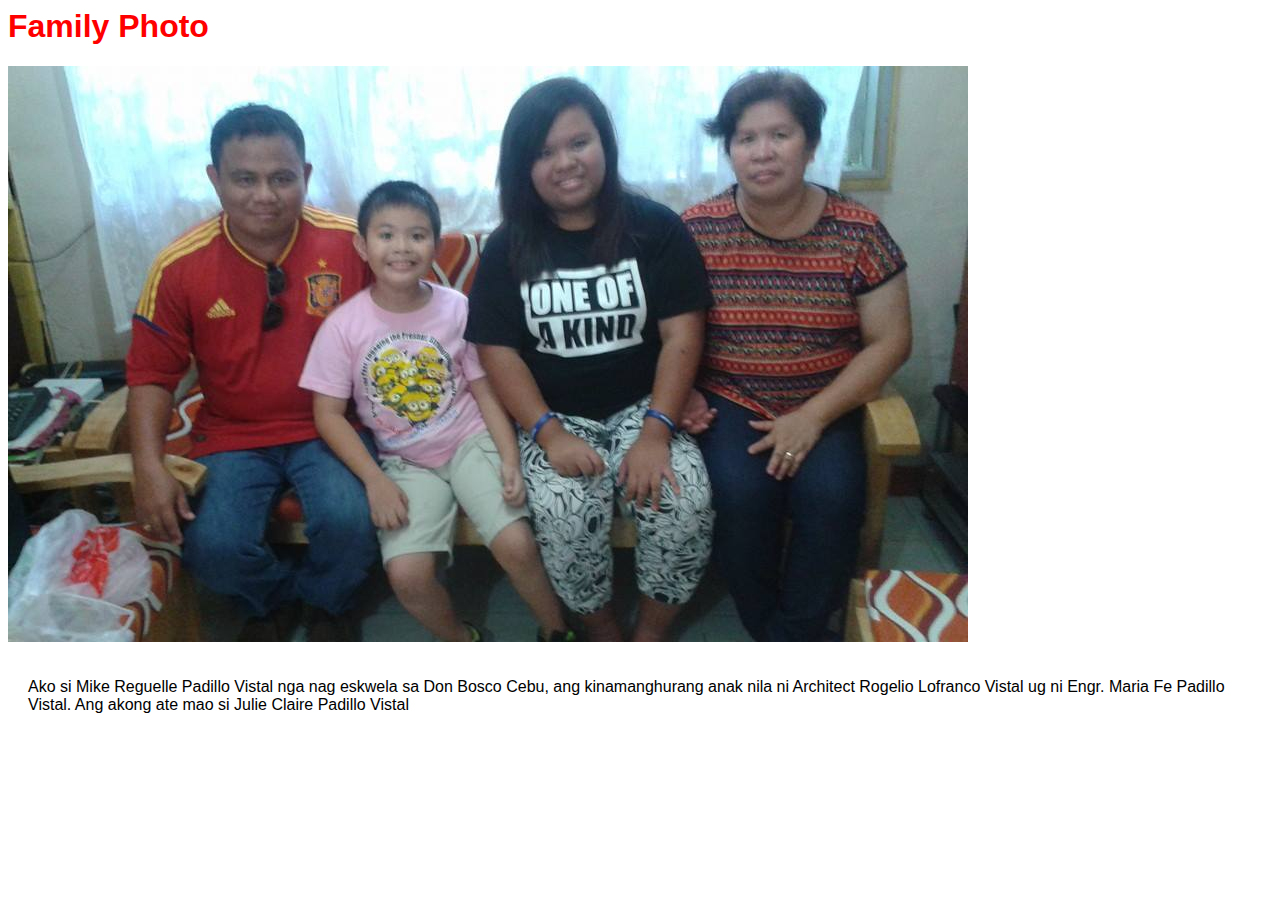
<file: 02.html>
<html>
  <link rel="stylesheet" type="text/css" href="mystyle.css">
<head>
<style> 
h1 {
  color:red;
  font-style: normal;
  font-family: Arial;
  }
</style>
</head>
<body>
<h1>Family Photo</h1>
<img src="images/03.jpg" title="Mike Photo" alt="Mike Photo"/>
<p>Ako si Mike Reguelle Padillo Vistal nga nag eskwela sa Don Bosco Cebu, ang kinamanghurang anak nila ni Architect Rogelio Lofranco Vistal ug ni Engr. Maria Fe Padillo Vistal. Ang akong ate mao si Julie Claire Padillo Vistal</p>

</body>
</html>
</file>
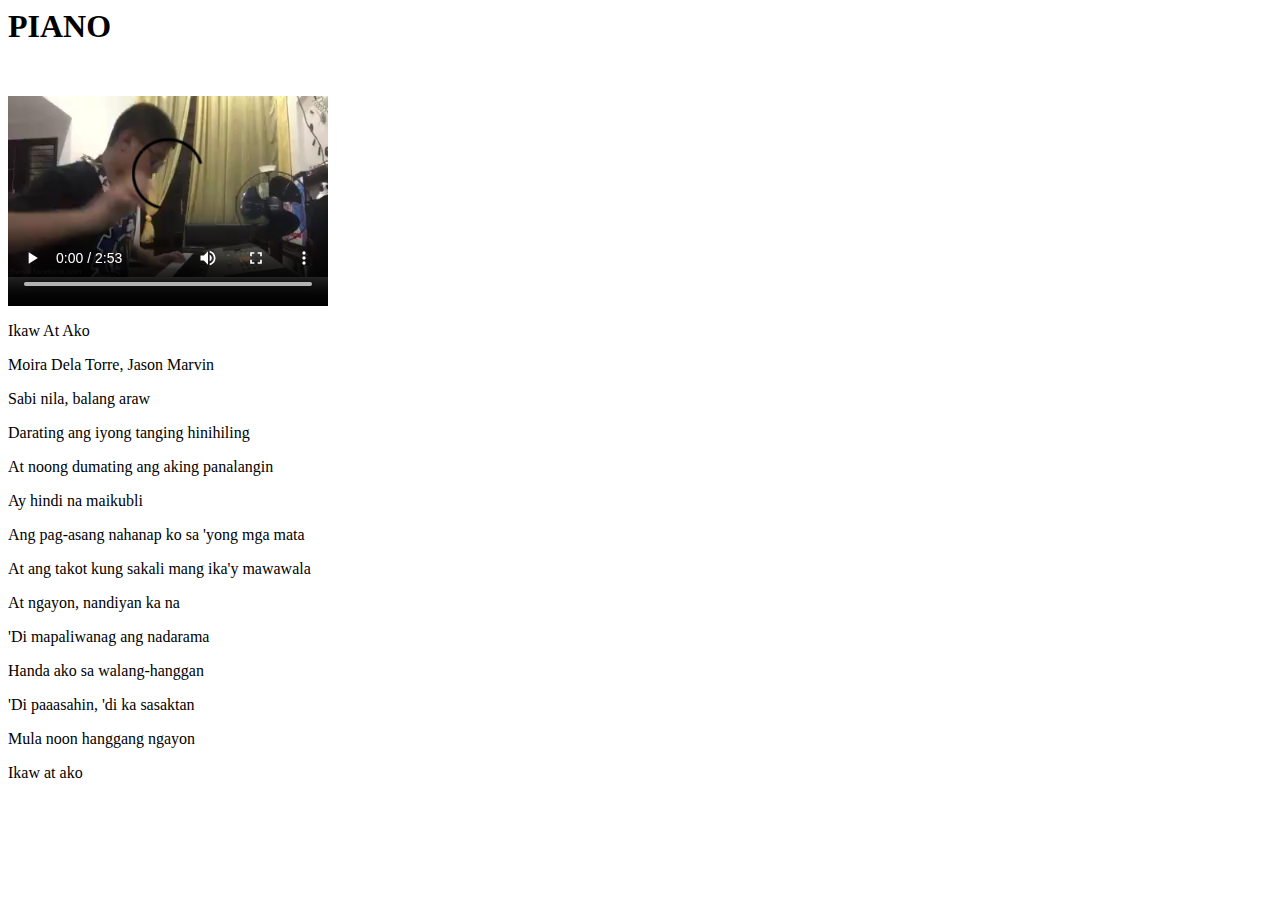
<file: 03.HTML>
<html>
<body>
<h1>PIANO</h1>
<video width="320" height="240" controls>
  <source src="images/PIANO.mp4" type="video/mp4">
  <source src="movie.ogg" type="video/ogg">
Your browser does not support the video tag.
</video>
<p style="font-size:100%;">
Ikaw At Ako 
</p>
<p>Moira Dela Torre, Jason Marvin</p>
<p>Sabi nila, balang araw</p>
<p>Darating ang iyong tanging hinihiling</p>
<p>At noong dumating ang aking panalangin</p>
<p>Ay hindi na maikubli</p>
<p>Ang pag-asang nahanap ko sa 'yong mga mata</p>
<p>At ang takot kung sakali mang ika'y mawawala</p>
<p>At ngayon, nandiyan ka na</p>
<p>'Di mapaliwanag ang nadarama</p>
<p>Handa ako sa walang-hanggan</p>
<p>'Di paaasahin, 'di ka sasaktan</p>
<p>Mula noon hanggang ngayon</p>
<p>Ikaw at ako</p>
</body>
</html>
</file>
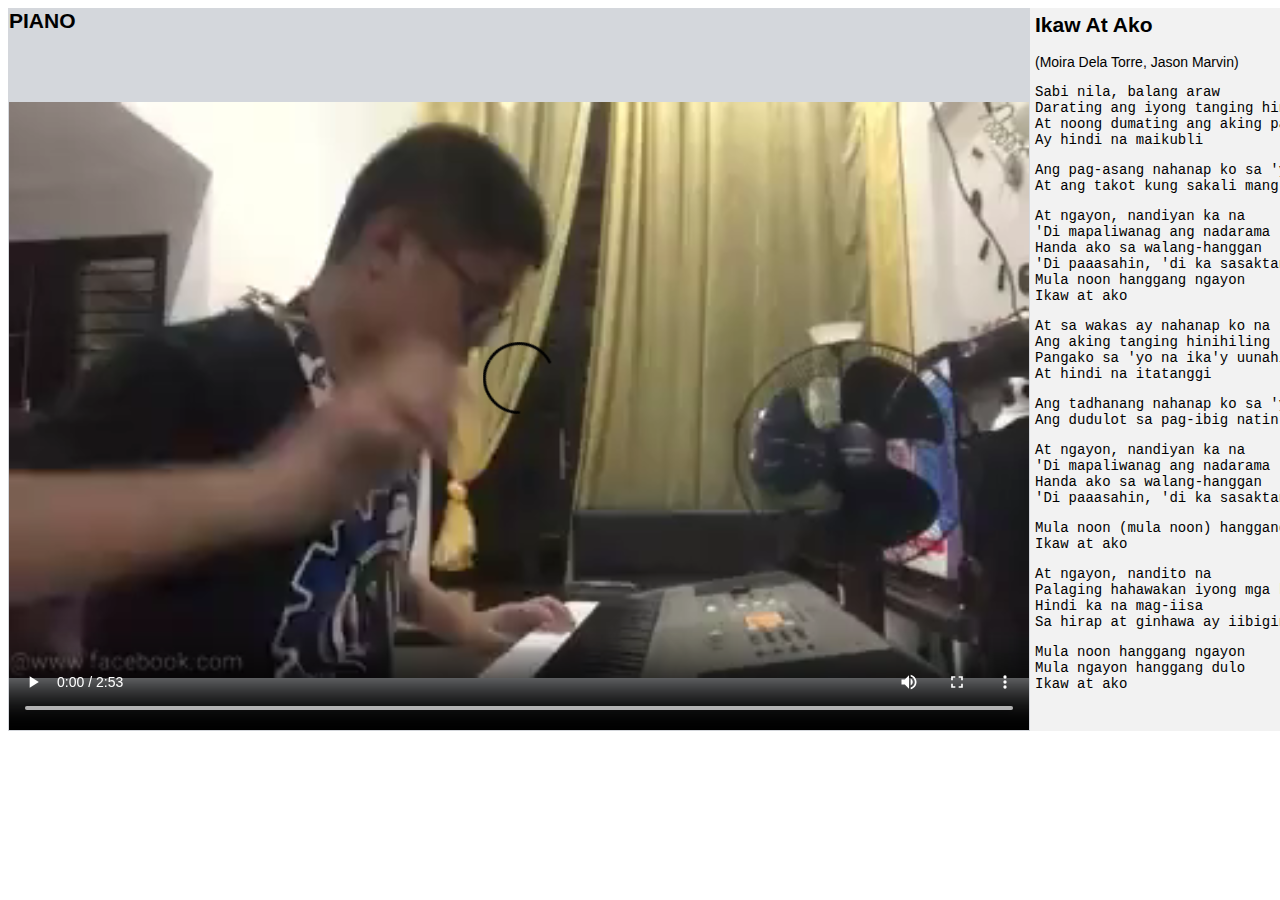
<file: 03.html>
<html>
<body>
<table style="width:100%; border-collapse:collapse; font:14px Arial,sans-serif;">
  <td style="width:60%; background-color:#d4d7dc; vertical-align: top;">
     <h2>PIANO</h2>
         <video width="1020" height="680" controls>
            <source src="images/PIANO.mp4" type="video/mp4">
            <source src="movie.ogg" type="video/ogg">
         Your browser does not support the video tag.
         </video>
  </td>
  <td style="padding:5px; background-color:#f2f2f2; vertical-align:top;">
        <h2>Ikaw At Ako</h2>
<p>(Moira Dela Torre, Jason Marvin)</p>
<pre>Sabi nila, balang araw
Darating ang iyong tanging hinihiling
At noong dumating ang aking panalangin
Ay hindi na maikubli</pre>
<pre>Ang pag-asang nahanap ko sa 'yong mga mata
At ang takot kung sakali mang ika'y mawawala</pre>
<pre>At ngayon, nandiyan ka na
'Di mapaliwanag ang nadarama
Handa ako sa walang-hanggan
'Di paaasahin, 'di ka sasaktan
Mula noon hanggang ngayon
Ikaw at ako</pre>
<pre>At sa wakas ay nahanap ko na rin
Ang aking tanging hinihiling
Pangako sa 'yo na ika'y uunahin
At hindi na itatanggi</pre>
<pre>Ang tadhanang nahanap ko sa 'yong pagmamahal
Ang dudulot sa pag-ibig natin na magtatagal</pre>
<pre>At ngayon, nandiyan ka na
'Di mapaliwanag ang nadarama
Handa ako sa walang-hanggan
'Di paaasahin, 'di ka sasaktan</pre>
<pre>Mula noon (mula noon) hanggang ngayon
Ikaw at ako</pre>
<pre>At ngayon, nandito na
Palaging hahawakan iyong mga kamay
Hindi ka na mag-iisa
Sa hirap at ginhawa ay iibigin ka</pre>
<pre>Mula noon hanggang ngayon
Mula ngayon hanggang dulo
Ikaw at ako</pre>
</table>
</body>
</html>
</file>
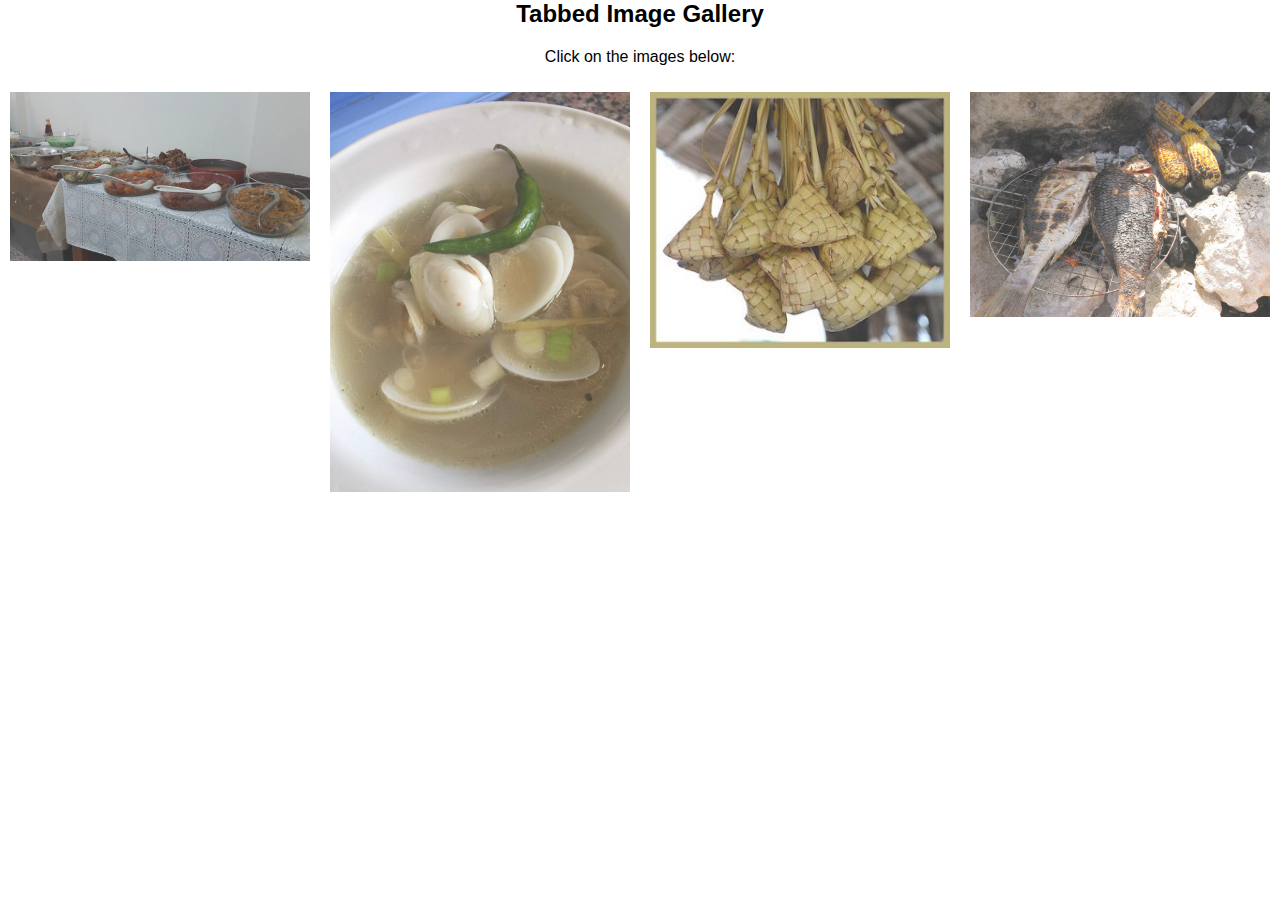
<file: 04.HTML>
<html>
<head>
<meta name="viewport" content="width=device-width, initial-scale=1">
<style>
* {
  box-sizing: border-box;
}

body {
  margin: 0;
  font-family: Arial;
}

/* The grid: Four equal columns that floats next to each other */
.column {
  float: left;
  width: 25%;
  padding: 10px;
}

/* Style the images inside the grid */
.column img {
  opacity: 0.8; 
  cursor: pointer; 
}

.column img:hover {
  opacity: 1;
}

/* Clear floats after the columns */
.row:after {
  content: "";
  display: table;
  clear: both;
}

/* The expanding image container */
.container {
  position: relative;
  display: none;
}

/* Expanding image text */
#imgtext {
  position: absolute;
  bottom: 15px;
  left: 15px;
  color: white;
  font-size: 20px;
}

/* Closable button inside the expanded image */
.closebtn {
  position: absolute;
  top: 10px;
  right: 15px;
  color: white;
  font-size: 35px;
  cursor: pointer;
}
</style>
</head>
<body>

<div style="text-align:center">
  <h2>Tabbed Image Gallery</h2>
  <p>Click on the images below:</p>
</div>

<!-- The four columns -->
<div class="row">
  <div class="column">
    <img src="images/04.jpg" alt="Nature" style="width:100%" onclick="myFunction(this);">
  </div>
  <div class="column">
    <img src="images/05.jpg" alt="Snow" style="width:100%" onclick="myFunction(this);">
  </div>
  <div class="column">
    <img src="images/06.jpg" alt="Mountains" style="width:100%" onclick="myFunction(this);">
  </div>
  <div class="column">
    <img src="images/07.jpg" alt="Lights" style="width:100%" onclick="myFunction(this);">
  </div>
</div>

<div class="container">
  <span onclick="this.parentElement.style.display='none'" class="closebtn">&times;</span>
  <img id="expandedImg" style="width:100%">
  <div id="imgtext"></div>
</div>

<script>
function myFunction(imgs) {
  var expandImg = document.getElementById("expandedImg");
  var imgText = document.getElementById("imgtext");
  expandImg.src = imgs.src;
  imgText.innerHTML = imgs.alt;
  expandImg.parentElement.style.display = "block";
}
</script>

</body>
</html>
</file>
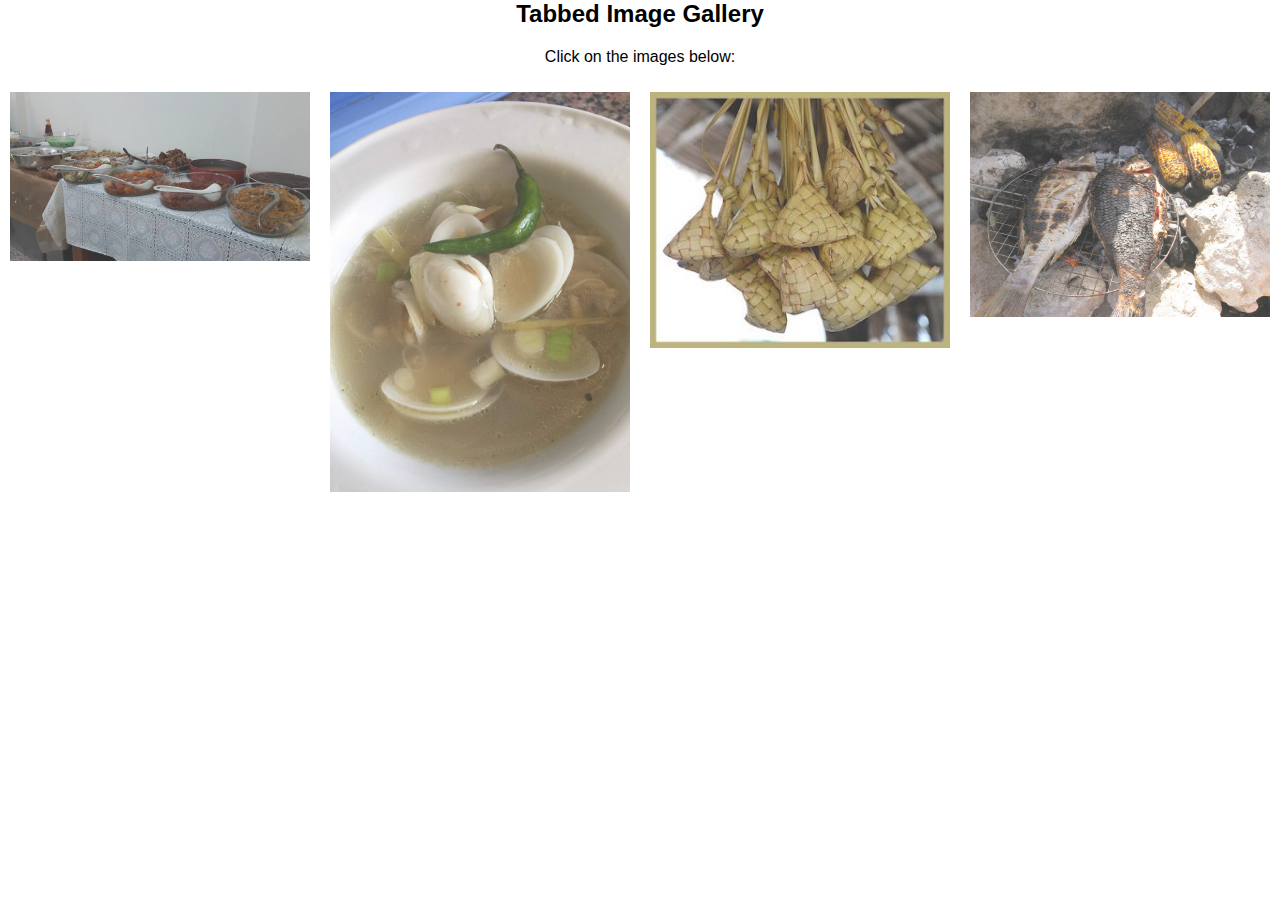
<file: 04.html>
<html>
<head>
<meta name="viewport" content="width=device-width, initial-scale=1">
<style>
* {
  box-sizing: border-box;
}

body {
  margin: 0;
  font-family: Arial;
}

/* The grid: Four equal columns that floats next to each other */
.column {
  float: left;
  width: 25%;
  padding: 10px;
}

/* Style the images inside the grid */
.column img {
  opacity: 0.8; 
  cursor: pointer; 
}

.column img:hover {
  opacity: 1;
}

/* Clear floats after the columns */
.row:after {
  content: "";
  display: table;
  clear: both;
}

/* The expanding image container */
.container {
  position: relative;
  display: none;
}

/* Expanding image text */
#imgtext {
  position: absolute;
  bottom: 15px;
  left: 15px;
  color: white;
  font-size: 20px;
}

/* Closable button inside the expanded image */
.closebtn {
  position: absolute;
  top: 10px;
  right: 15px;
  color: white;
  font-size: 35px;
  cursor: pointer;
}
</style>
</head>
<body>

<div style="text-align:center">
  <h2>Tabbed Image Gallery</h2>
  <p>Click on the images below:</p>
</div>

<!-- The four columns -->
<div class="row">
  <div class="column">
    <img src="images/04.jpg" alt="Fiesta" style="width:100%" onclick="myFunction(this);">
  </div>
  <div class="column">
    <img src="images/05.jpg" alt="Kinhason" style="width:100%" onclick="myFunction(this);">
  </div>
  <div class="column">
    <img src="images/06.jpg" alt="Puso" style="width:100%" onclick="myFunction(this);">
  </div>
  <div class="column">
    <img src="images/07.jpg" alt="Sinugba" style="width:100%" onclick="myFunction(this);">
  </div>
</div>

<div class="container">
  <span onclick="this.parentElement.style.display='none'" class="closebtn">&times;</span>
  <img id="expandedImg" style="width:100%">
  <div id="imgtext"></div>
</div>

<script>
function myFunction(imgs) {
  var expandImg = document.getElementById("expandedImg");
  var imgText = document.getElementById("imgtext");
  expandImg.src = imgs.src;
  imgText.innerHTML = imgs.alt;
  expandImg.parentElement.style.display = "block";
}
</script>

</body>
</html>
</file>
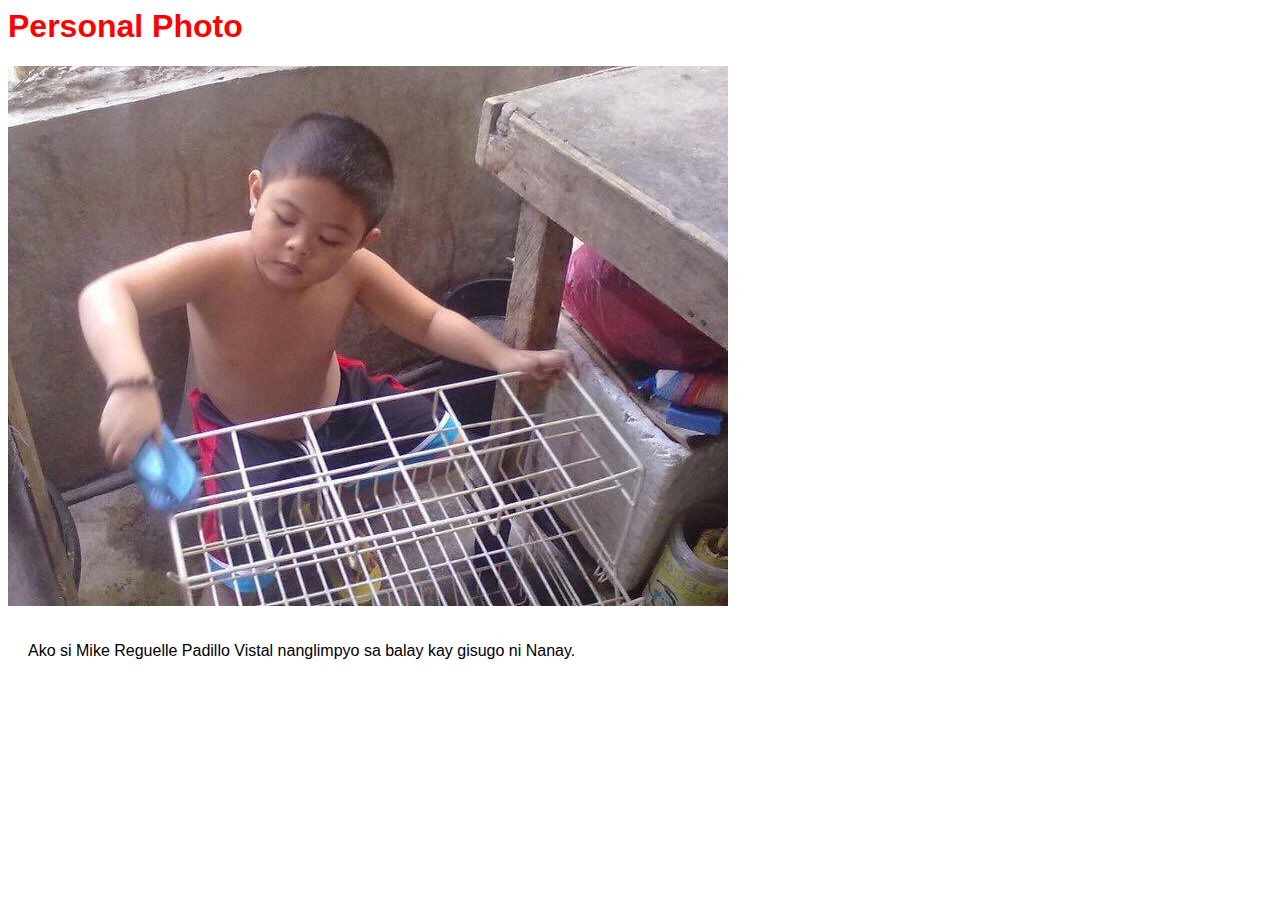
<file: photo.html>
<html>
<head>
<link rel="stylesheet" type="text/css" href="mystyle.css">
<style> 
h1 {
  color:red;
  font-style: normal;
  font-family: Arial;
  }
</style>
</head>
<body>
<h1>Personal Photo</h1>
<img src="images/01.jpg" title="Mike Photo" alt="Mike Photo"/>
<p>Ako si Mike Reguelle Padillo Vistal nanglimpyo sa balay kay gisugo ni Nanay.</p>
</body>
</html>
</file>
<file: mystyle.css>
p
  { 
  padding: 20px;
  font-style: normal;
  font-family: Arial;
  text-align: left;
  } 
  } 
body {
  background-image: url("images/08.jpg");
}
</file>
